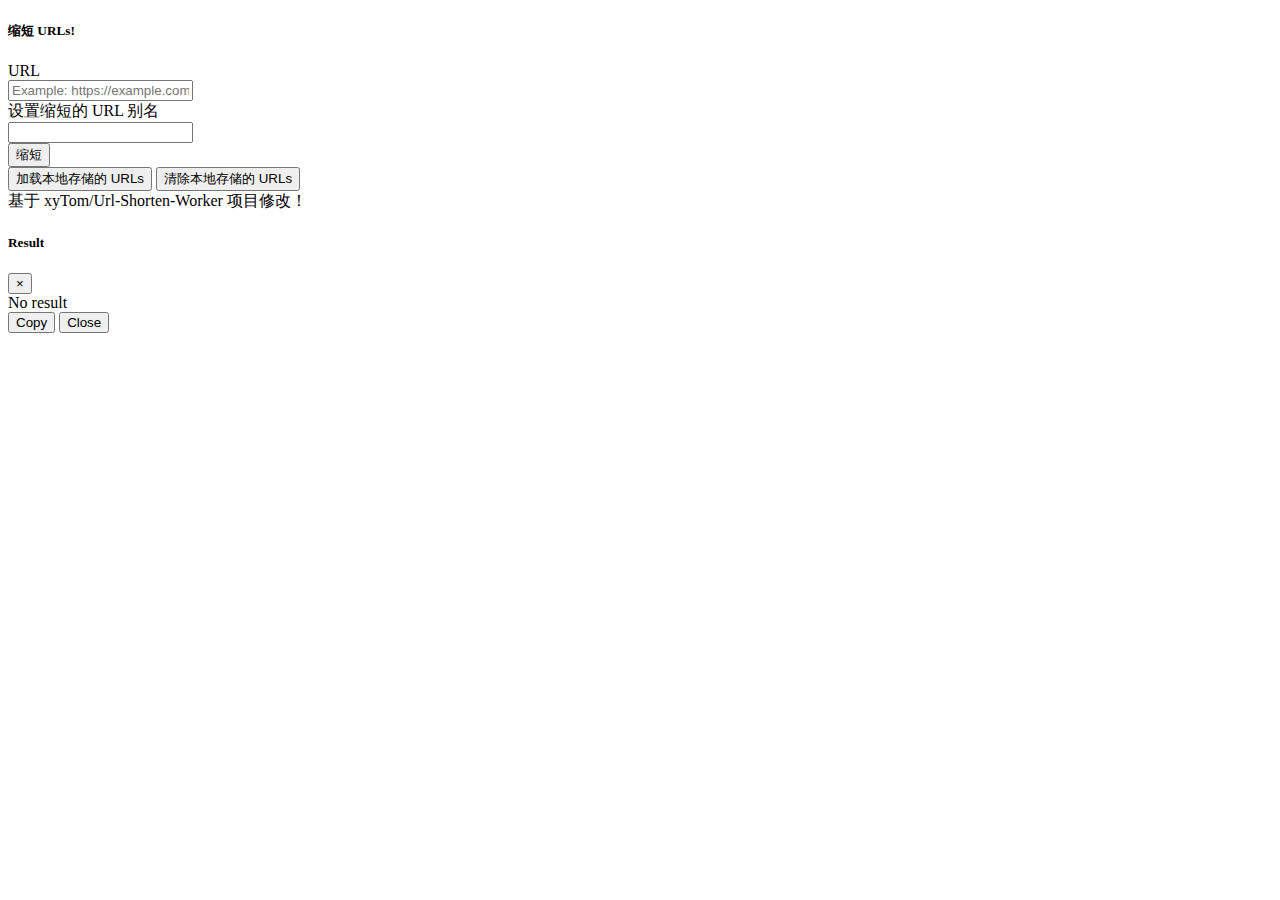
<file: WEB/index.html>
<!doctype html>
<html>
    <head>
        <meta http-equiv="content-type" content="txt/html; charset=utf-8" />
        <meta name="viewport" content="width=device-width, initial-scale=1.0, minimum-scale=1.0, maximum-scale=1.0, user-scalable=no">
        <link rel="stylesheet" href="https://cdn.jsdelivr.net/npm/bootstrap@4.6.2/dist/css/bootstrap.min.css" integrity="sha384-xOolHFLEh07PJGoPkLv1IbcEPTNtaed2xpHsD9ESMhqIYd0nLMwNLD69Npy4HI+N" crossorigin="anonymous">
        <title>Shorter URL</title>
        <link rel="stylesheet" href="http://url303.web.cfworkers.0d000721.com/WEB/CSS/styles.css">
    </head>
    <body>
        <div class="card">
            <h5 class="card-header">缩短 URLs!</h5>
            <div class="card-body">
                <h5 class="card-title"> </h5>

                <div class="input-group mb-3">
                    <div class="input-group-prepend">
                        <span class="input-group-text" id="basic-addon1">URL</span>
                    </div>
                    <input type="text" class="form-control" id="longURL" aria-describedby="basic-addon1" placeholder="Example: https://example.com/" oninput="loadUrlList()">
                </div>

                <div class="input-group mb-3">
                    <div class="input-group-prepend">
                        <span class="input-group-text" id="basic-addon2">设置缩短的 URL 别名</span>
                    </div>
                    <input type="text" class="form-control" id="keyPhrase" aria-describedby="basic-addon2" placeholder="">
                </div>

                <div class="input-group mb-3">
                    <button class="btn btn-primary" type="button" onclick='shorturl()' id="addBtn">缩短</button>
                </div>

                <div class="input-group mb-3">
                    <button class="btn btn-info" type="button" onclick='loadUrlList()' id="loadListBtn">加载本地存储的 URLs</button>
                    <button class="btn btn-danger" type="button" onclick='clearLocalStorage()' id="clearlocalStgBtn">清除本地存储的 URLs</button>
                </div>

                <div class="card-text">
                    <div classs="list-group" id="urlList">

                    </div>
                </div>

                <div class="card-footer">
                    <span> 基于 xyTom/Url-Shorten-Worker 项目修改！</span>
                </div>
            </div>
        </div>

        <div class="modal fade" id="resultModal" tabindex="-1" role="dialog" aria-labelledby="resultModalLabel" aria-hidden="true">
            <div class="modal-dialog" role="document">
                <div class="modal-content">
                    <div class="modal-header">
                        <h5 class="modal-title" id="resultModalLabel">Result</h5>
                        <button type="button" class="close" data-dismiss="modal" aria-label="Close">
                            <span aria-hidden="true">&times;</span>
                        </button>
                    </div>
                    <div class="modal-body" id="result">No result</div>
                    <div class="modal-footer">
                        <button type="button" class="btn btn-primary" onclick='copyurl("result")' data-toggle="popover" data-placement="bottom" data-content="Copied!">Copy</button>
                        <button type="button" class="btn btn-secondary" data-dismiss="modal">Close</button>
                    </div>
                </div>
            </div>
        </div>

        <script src="https://cdn.jsdelivr.net/npm/jquery@3.5.1/dist/jquery.slim.min.js" integrity="sha384-DfXdz2htPH0lsSSs5nCTpuj/zy4C+OGpamoFVy38MVBnE+IbbVYUew+OrCXaRkfj" crossorigin="anonymous"></script>
        <script src="https://cdn.jsdelivr.net/npm/bootstrap@4.6.2/dist/js/bootstrap.bundle.min.js" integrity="sha384-Fy6S3B9q64WdZWQUiU+q4/2Lc9npb8tCaSX9FK7E8HnRr0Jz8D6OP9dO5Vg3Q9ct" crossorigin="anonymous"></script>

        <script crossorigin="anonymous">
            let res
            function shorturl() {
                if (document.querySelector("#longURL").value == "") {
                    alert("Url cannot be empty!")
                    return
                }

                document.getElementById("addBtn").disabled = true;
                document.getElementById("addBtn").innerHTML = '<span class="spinner-border spinner-border-sm" role="status" aria-hidden="true"></span>Please wait...';
                fetch(window.location.pathname, {
                    method: 'POST',
                    headers: { 'Content-Type': 'application/json' },
                    body: JSON.stringify({ cmd: "add", url: document.querySelector("#longURL").value, keyPhrase: document.querySelector("#keyPhrase").value, password: document.querySelector("#passwordText").value })
                }).then(function (response) {
                    return response.json();
                })
                    .then(function (myJson) {
                        res = myJson;
                        document.getElementById("addBtn").disabled = false;
                        document.getElementById("addBtn").innerHTML = 'Shorten it';

                        // 成功生成短链
                        if (res.status == "200") {
                            let keyPhrase = res.key;
                            let valueLongURL = document.querySelector("#longURL").value;
                            // save to localStorage
                            localStorage.setItem(keyPhrase, valueLongURL);
                            // add to urlList on the page
                            addUrlToList(keyPhrase, valueLongURL)

                            document.getElementById("result").innerHTML = window.location.protocol + "//" + window.location.host + "/" + res.key;
                        } else {
                            document.getElementById("result").innerHTML = res.error;
                        }

                        $('#resultModal').modal('show')

                    }).catch(function (err) {
                    alert("Unknow error. Please retry!");
                    console.log(err);
                    document.getElementById("addBtn").disabled = false;
                    document.getElementById("addBtn").innerHTML = 'Shorten it';
                })
            }
            function copyurl(id, attr) {
                let target = null;

                if (attr) {
                    target = document.createElement('div');
                    target.id = 'tempTarget';
                    target.style.opacity = '0';
                    if (id) {
                        let curNode = document.querySelector('#' + id);
                        target.innerText = curNode[attr];
                    } else {
                        target.innerText = attr;
                    }
                    document.body.appendChild(target);
                } else {
                    target = document.querySelector('#' + id);
                }

                try {
                    let range = document.createRange();
                    range.selectNode(target);
                    window.getSelection().removeAllRanges();
                    window.getSelection().addRange(range);
                    document.execCommand('copy');
                    window.getSelection().removeAllRanges();
                    console.log('Copy success')
                } catch (e) {
                    console.log('Copy error')
                }

                if (attr) {
                    // remove temp target
                    target.parentElement.removeChild(target);
                }
            }
            function loadUrlList() {
                // 清空列表
                let urlList = document.querySelector("#urlList")
                while (urlList.firstChild) {
                    urlList.removeChild(urlList.firstChild)
                }

                // 文本框中的长链接
                let longUrl = document.querySelector("#longURL").value
                console.log(longUrl)

                // 遍历localStorage
                let len = localStorage.length
                console.log(+len)
                for (; len > 0; len--) {
                    let keyShortURL = localStorage.key(len - 1)
                    let valueLongURL = localStorage.getItem(keyShortURL)

                    // 如果长链接为空，加载所有的localStorage
                    // 如果长链接不为空，加载匹配的localStorage
                    if (longUrl == "" || (longUrl == valueLongURL)) {
                        addUrlToList(keyShortURL, valueLongURL)
                    }
                }
            }

            function addUrlToList(shortUrl, longUrl) {
                let urlList = document.querySelector("#urlList")

                let child = document.createElement('div')
                child.classList.add("list-group-item")

                let btn = document.createElement('button')
                btn.setAttribute('type', 'button')
                btn.classList.add("btn", "btn-danger")
                btn.setAttribute('onclick', 'deleteShortUrl(\"' + shortUrl + '\")')
                btn.setAttribute('id', 'delBtn-' + shortUrl)
                btn.innerText = "X"
                child.appendChild(btn)

                let text = document.createElement('span')
                text.innerText = window.location.protocol + "//" + window.location.host + "/" + shortUrl + " " + longUrl
                child.appendChild(text)

                urlList.append(child)
            }

            function clearLocalStorage() {
                localStorage.clear()
            }

            function deleteShortUrl(delKeyPhrase) {
                // 按钮
                document.getElementById("delBtn-" + delKeyPhrase).disabled = true;
                document.getElementById("delBtn-" + delKeyPhrase).innerHTML = '<span class="spinner-border spinner-border-sm" role="status"></span>';

                // 从KV中删除
                fetch(window.location.pathname, {
                    method: 'POST',
                    headers: { 'Content-Type': 'application/json' },
                    body: JSON.stringify({ cmd: "del", keyPhrase: delKeyPhrase, password: document.querySelector("#passwordText").value })
                }).then(function (response) {
                    return response.json();
                })
                    .then(function (myJson) {
                        res = myJson;

                        // 成功删除
                        if (res.status == "200") {
                            // 从localStorage中删除
                            localStorage.removeItem(delKeyPhrase)

                            // 加载localStorage
                            loadUrlList()

                            document.getElementById("result").innerHTML = "Delete Successful"
                        } else {
                            document.getElementById("result").innerHTML = res.error;
                        }

                        $('#resultModal').modal('show')

                    }).catch(function (err) {
                    alert("Unknow error. Please retry!");
                    console.log(err);
                })
            }

            $(function () {
                $('[data-toggle="popover"]').popover()
            })

            loadUrlList()
        </script>

    </body>
</html>
</file>
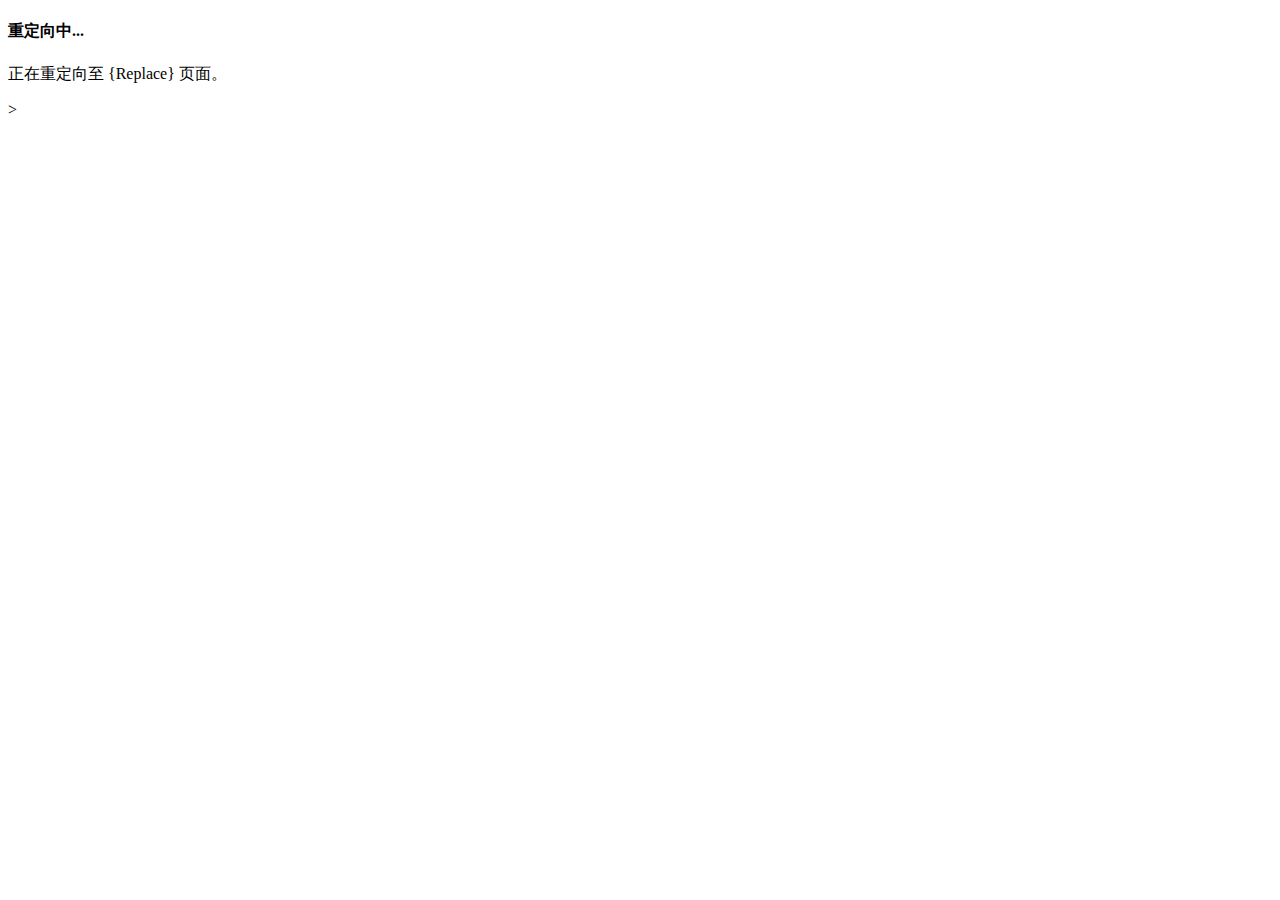
<file: WEB/no-ref.html>
<!DOCTYPE html>
<html>

    <head>
        <title>重定向中...</title>
        <meta http-equiv="content-type" content="txt/html; charset=utf-8" />
        <meta http-equiv="Refresh" content="1; url={Replace}" />
        <meta name="referrer" content="no-referrer" />
        <meta name="viewport" content="width=device-width, initial-scale=1">
        <link rel="stylesheet" href="https://cdn.jsdelivr.net/npm/bootstrap@4.6.2/dist/css/bootstrap.min.css" integrity="sha384-xOolHFLEh07PJGoPkLv1IbcEPTNtaed2xpHsD9ESMhqIYd0nLMwNLD69Npy4HI+N" crossorigin="anonymous">
        <script src="https://cdn.jsdelivr.net/npm/bootstrap@4.6.2/dist/js/bootstrap.bundle.min.js" integrity="sha384-Fy6S3B9q64WdZWQUiU+q4/2Lc9npb8tCaSX9FK7E8HnRr0Jz8D6OP9dO5Vg3Q9ct" crossorigin="anonymous"></script>
    </head>

    <body>
        <div class="container mt-3">
            <div class="modal-dialog">
                <div class="modal-content">

                    <div class="modal-header">
                        <h4 class="modal-title">重定向中...</h4>
                    </div>

                    <div class="modal-body">
                        <p>正在重定向至 <span>{Replace}</span> 页面。</p>
                    </div>

                </div>
            </div>
        </div>>
        <script type="text/javascript">
            /* <![CDATA[ */
            setTimeout('window.location.replace( "{Replace}" + window.location.hash );', 1000 )
            /* ]]> */
        </script>
    </body>

</html>
</file>
